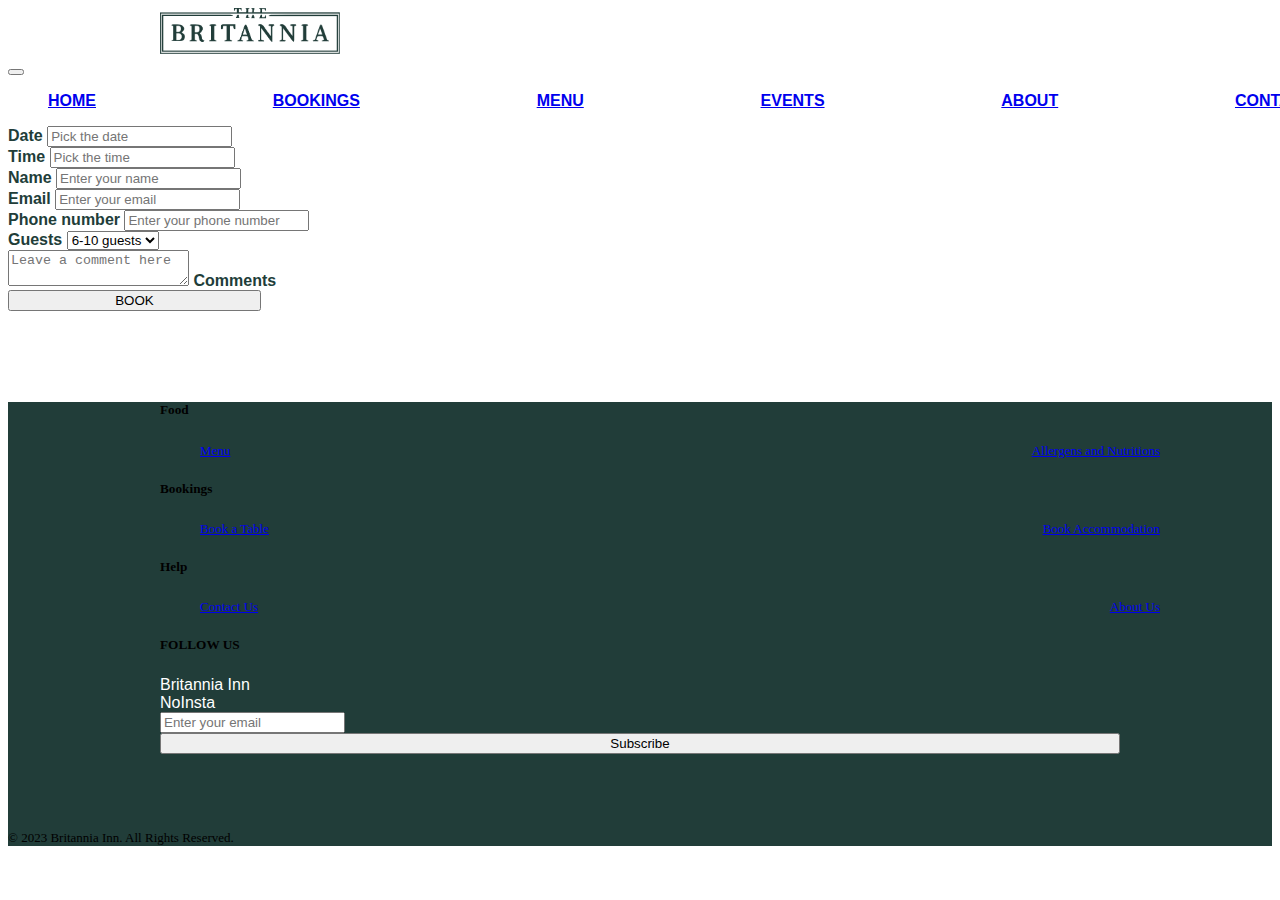
<file: bookings.html>
<!DOCTYPE html>

<!DOCTYPE html>
<html lang="en">

<head>
    <meta charset="UTF-8">
    <meta http-equiv="X-UA-Compatible" content="IE=edge">
    <meta name="viewport" content="width=device-width, initial-scale=1.0">
    <link rel="stylesheet" type="text/css" href="styles.css">
    <link href="https://cdn.jsdelivr.net/npm/bootstrap@5.0.2/dist/css/bootstrap.min.css" rel="stylesheet"
        integrity="sha384-EVSTQN3/azprG1Anm3QDgpJLIm9Nao0Yz1ztcQTwFspd3yD65VohhpuuCOmLASjC" crossorigin="anonymous">
    <link rel="stylesheet" href="https://cdnjs.cloudflare.com/ajax/libs/font-awesome/6.4.0/css/all.min.css"
        integrity="sha512-iecdLmaskl7CVkqkXNQ/ZH/XLlvWZOJyj7Yy7tcenmpD1ypASozpmT/E0iPtmFIB46ZmdtAc9eNBvH0H/ZpiBw=="
        crossorigin="anonymous" referrerpolicy="no-referrer" />




    <title>The Britannia Inn | Bookings </title>
    <!--The title of The homepage-->
</head>

<body>
    <div class="container-xl">


        <!--Nav bar placed in header. The nav bar has links to other pages on the site, -->
        <nav class="navbar navbar-expand-lg navbar-light" style="background-color: #fff;">
            <div class="container-fluid">

                <nav class="navbar navbar-light">
                    <div class="container">
                        <a class="navbar-brand" href="./index.html">
                            <img src="./images/logo.png" alt="" width="180" height="auto">
                        </a>
                    </div>
                </nav>
                <button class="navbar-toggler" type="button" data-bs-toggle="collapse" data-bs-target="#navbarNav"
                    aria-controls="navbarNav" aria-expanded="false" aria-label="Toggle navigation">
                    <span class="navbar-toggler-icon"></span>
                </button>
                <div class="collapse navbar-collapse" id="navbarNav">
                    <ul class="navbar-nav">
                        <li class="nav-item">
                            <a class="nav-link active" aria-current="page" href="./index.html">HOME</a>
                        </li>
                        <li class="nav-item">
                            <a class="nav-link" href="./bookings.html">BOOKINGS</a>
                        </li>
                        <li class="nav-item">
                            <a class="nav-link" href="./menu.html">MENU</a>
                        </li>
                        <li class="nav-item">
                            <a class="nav-link" href="./events.html">EVENTS</a>
                        </li>
                        <li class="nav-item">
                            <a class="nav-link" href="./index.html#about">ABOUT</a>
                        </li>
                        <li class="nav-item">
                            <a class="nav-link" href="./contacts.html">CONTACT</a>
                        </li>

                    </ul>
                </div>
            </div>
        </nav>




        <main>
            <!--Bookings form-->



            <form class="row g-3 pt-5">

                <div class="col-md-6 mr-sm-2 ">
                    <label for="date" class="form-label">Date</label>
                    <input type="text" class="form-control mr-sm-2 btn-block rounded-pill" id="date"
                        placeholder="Pick the date">
                </div>
                <div class="col-md-6">
                    <label for="time" class="form-label">Time</label>
                    <input type="text" class="form-control mr-sm-2 btn-block rounded-pill form-shape" id="time"
                        placeholder="Pick the time">
                </div>
                <div class="col-6">
                    <label for="name" class="form-label">Name</label>
                    <input type="text" class="form-control mr-sm-2 btn-block rounded-pill" id="name"
                        placeholder="Enter your name">
                </div>
                <div class="col-6">
                    <label for="email" class="form-label">Email</label>
                    <input type="text" class="form-control mr-sm-2 btn-block rounded-pill" id="email"
                        placeholder="Enter your email">
                </div>
                <div class="col-md-6">
                    <label for="number" class="form-label">Phone number</label>
                    <input type="text" class="form-control mr-sm-2 btn-block rounded-pill" id="inputNumber"
                        placeholder="Enter your phone number">
                </div>
                <div class="col-md-6">
                    <label for="guests" class="form-label">Guests</label>
                    <select id="guests" class="form-select mr-sm-2 btn-block rounded-pill">
                        <option selected>1 guest</option>
                        <option selected>2-4 guests</option>
                        <option selected>4-6 guests</option>
                        <option selected>6-10 guests</option>
                    </select>
                </div>



                <div class="container-fluid col-sm-8 ">

                    <div class="col-md pb-5 ">
                        <div class="form-floating">
                            <textarea class="form-control mr-sm-2 btn-block rounded-pill"
                                placeholder="Leave a comment here" id="floatingTextarea"></textarea>
                            <label for="floatingTextarea">Comments </label>
                        </div>
                    </div>
                </div>

                <div class="d-flex justify-content-center align-items-center " style="height: 10vh;">

                    <button type="submit"
                        class="btn btn-outline-dark mb-6 btn-block rounded-pill button-book">BOOK</button>


            </form>








    </div>

    </main>



    </div>

    <div class=" container-xl">
        <footer class="text-white">
            <div class="container-fluid py-4">
                <div class="row">
                    <div class="col-md-2">
                        <div class="container">
                            <h5 class="text-uppercase mb-4">Food</h5>
                            <ul class="navbar-nav">
                                <li class=" nav-item "><a href="./menu.html"
                                        class="nav-link text-white footer-nav-item">Menu</a></li>
                                <li class="nav-item"><a href="./404.html"
                                        class="nav-link text-white footer-nav-item">Allergens and
                                        Nutritions</a></li>
                            </ul>
                        </div>
                    </div>
                    <div class="col-md-2">
                        <div class="container">
                            <h5 class="text-uppercase mb-4">Bookings</h5>
                            <ul class="navbar-nav">
                                <li class="nav-item"><a href="./bookings.html"
                                        class="nav-link text-white footer-nav-item">Book a
                                        Table</a></li>
                                <li class="nav-item"><a href="./bookings.html"
                                        class="nav-link text-white footer-nav-item">Book
                                        Accommodation</a></li>
                            </ul>
                        </div>
                    </div>
                    <div class="col-md-2">
                        <div class="container">
                            <h5 class="text-uppercase mb-4">Help</h5>
                            <ul class="navbar-nav">
                                <li class="nav-item"><a href="./contacts.html"
                                        class="nav-link text-white footer-nav-item">Contact
                                        Us</a></li>
                                <li class="nav-item"><a href="#about" class="nav-link text-white footer-nav-item">About
                                        Us</a></li>
                            </ul>
                        </div>
                    </div>
                    <div class="col-md-2">
                        <div class="container">
                            <h5 class=" mb-4">FOLLOW US</h5>


                            <i class="fab fa-facebook-square" aria-hidden="true"><a class="social-media"
                                    href="https://www.facebook.com/TheBritannia/"> Britannia Inn</a></i>
                            <br>
                            <i class="fab fa-instagram" aria-hidden="true"><a class="social-media"
                                    href="https://www.instagram.com/instgramtagnotfound/"> NoInsta</a></i>



                            </ul>
                        </div>
                    </div>
                    <div class="col-md-3">
                        <div class="container ">
                            <form id="subscribe" class="form-inline">
                                <input type="email" class="form-control mb-2 mr-sm-2 btn-block rounded-pill" id="email"
                                    placeholder="Enter your email">
                                <button type="submit"
                                    class="btn btn-outline-light mb-2 btn-block rounded-pill button-subscribe">Subscribe</button>
                            </form>
                        </div>
                    </div>
                </div>
                <div class="row">
                    <div class="col mt-3">
                        <p class="text-center copyright">&#169; 2023 Britannia Inn. All Rights Reserved.</p>
                    </div>
                </div>
            </div>

    </div>
    </footer>


    <script src="https://cdn.jsdelivr.net/npm/bootstrap@5.0.2/dist/js/bootstrap.bundle.min.js"
        integrity="sha384-MrcW6ZMFYlzcLA8Nl+NtUVF0sA7MsXsP1UyJoMp4YLEuNSfAP+JcXn/tWtIaxVXM" crossorigin="anonymous">
    </script>








</body>

</html>
</file>
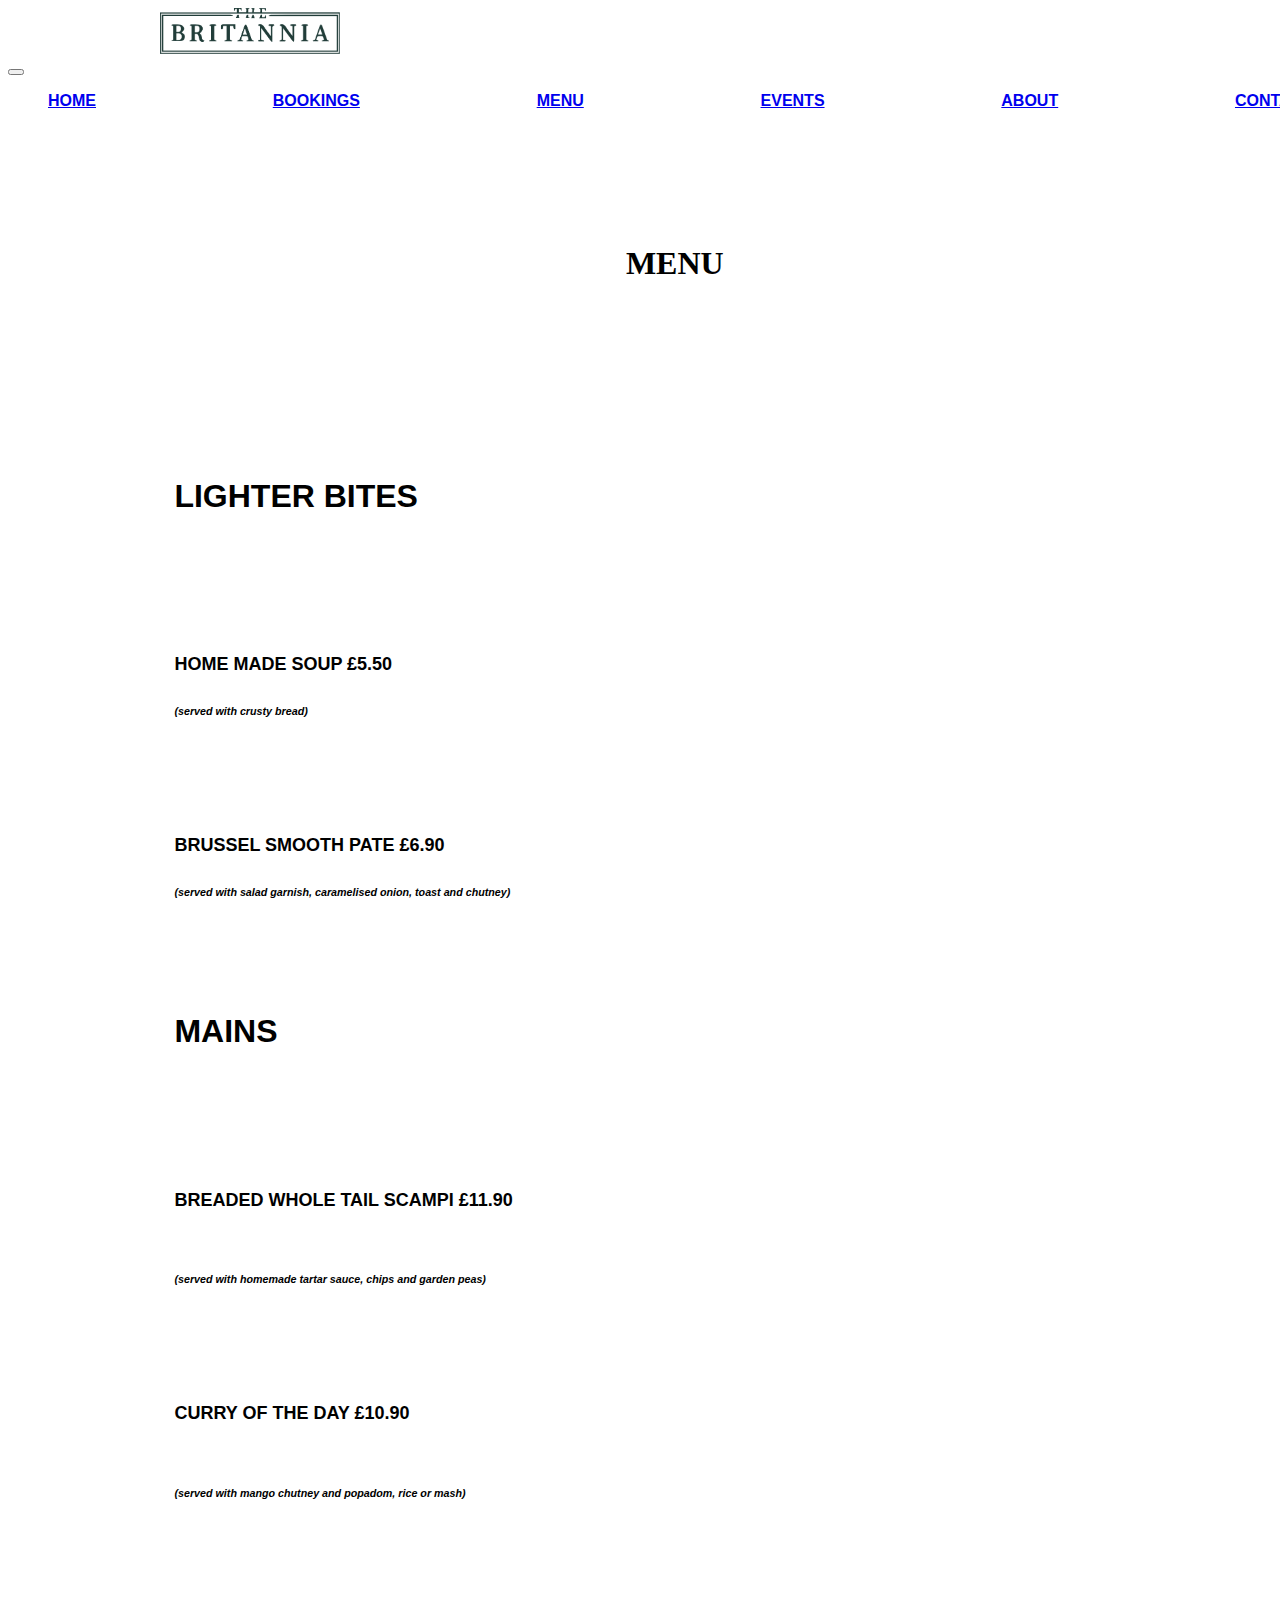
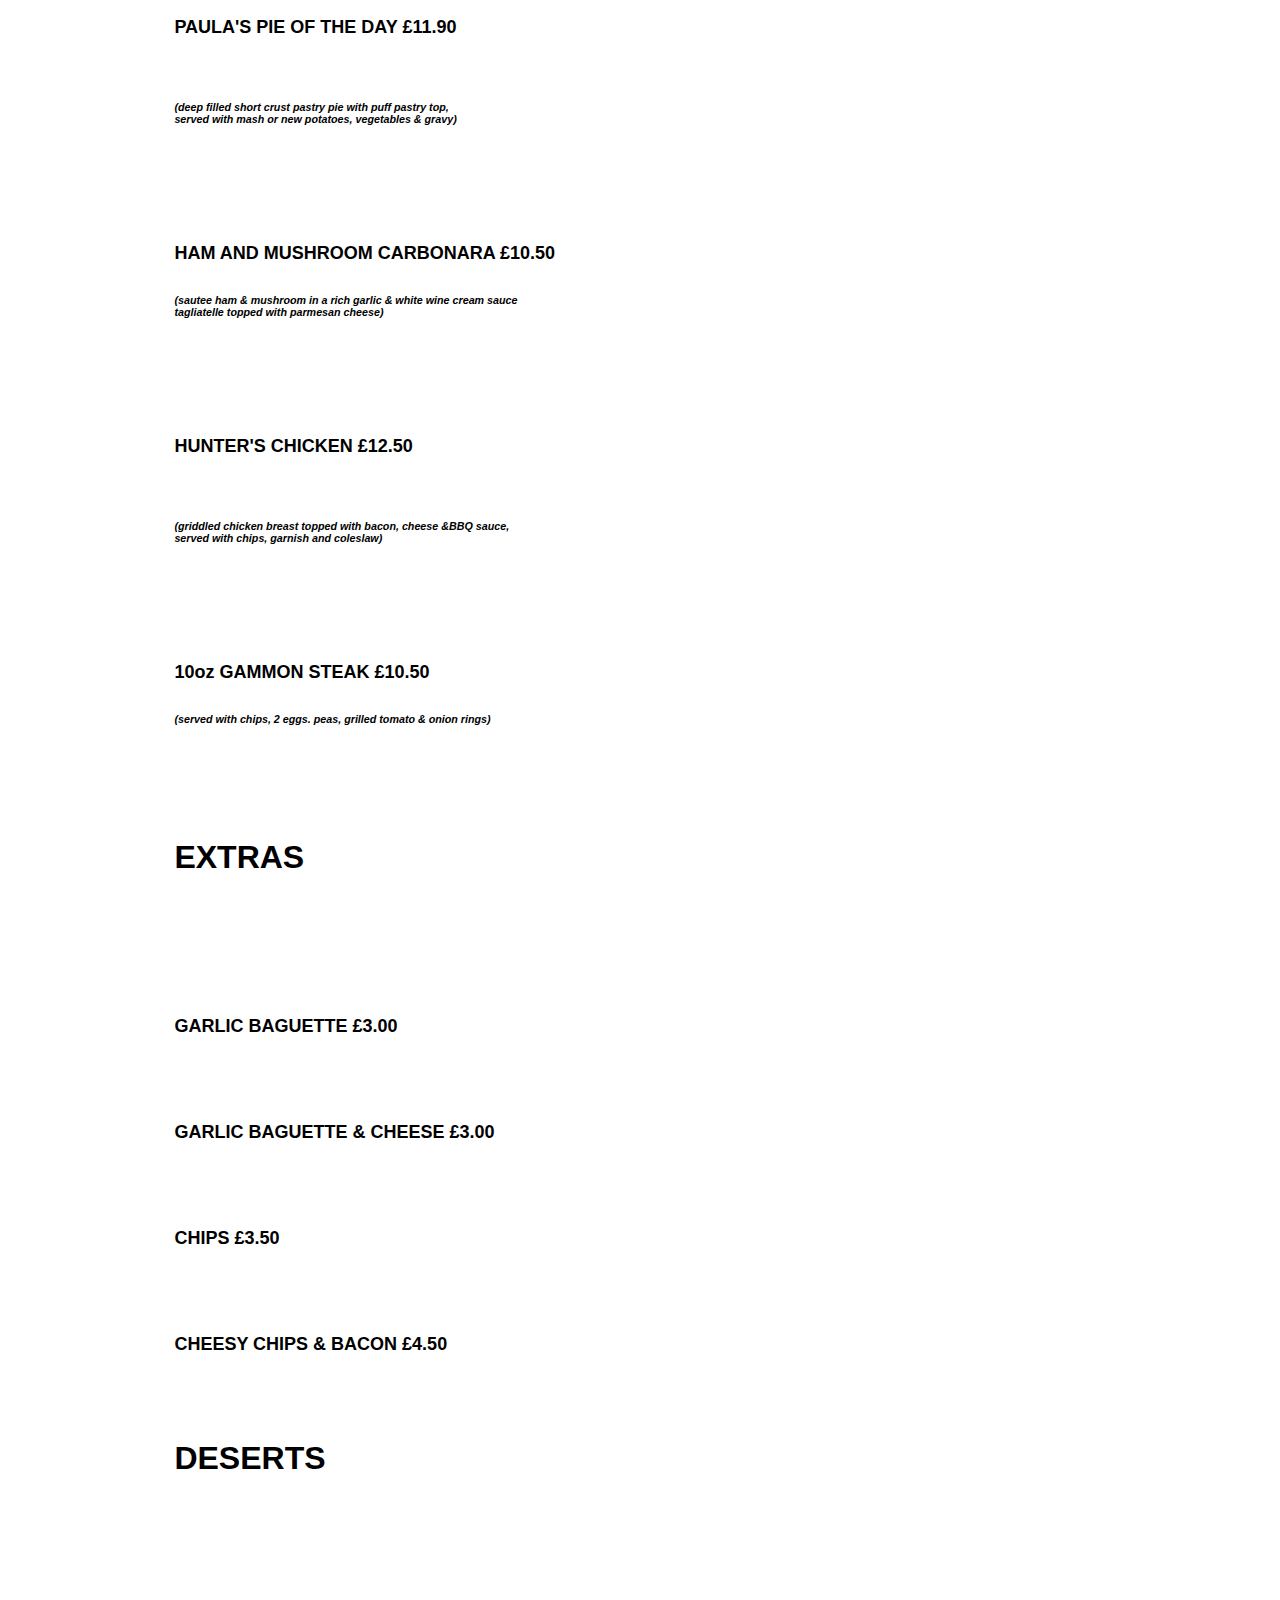
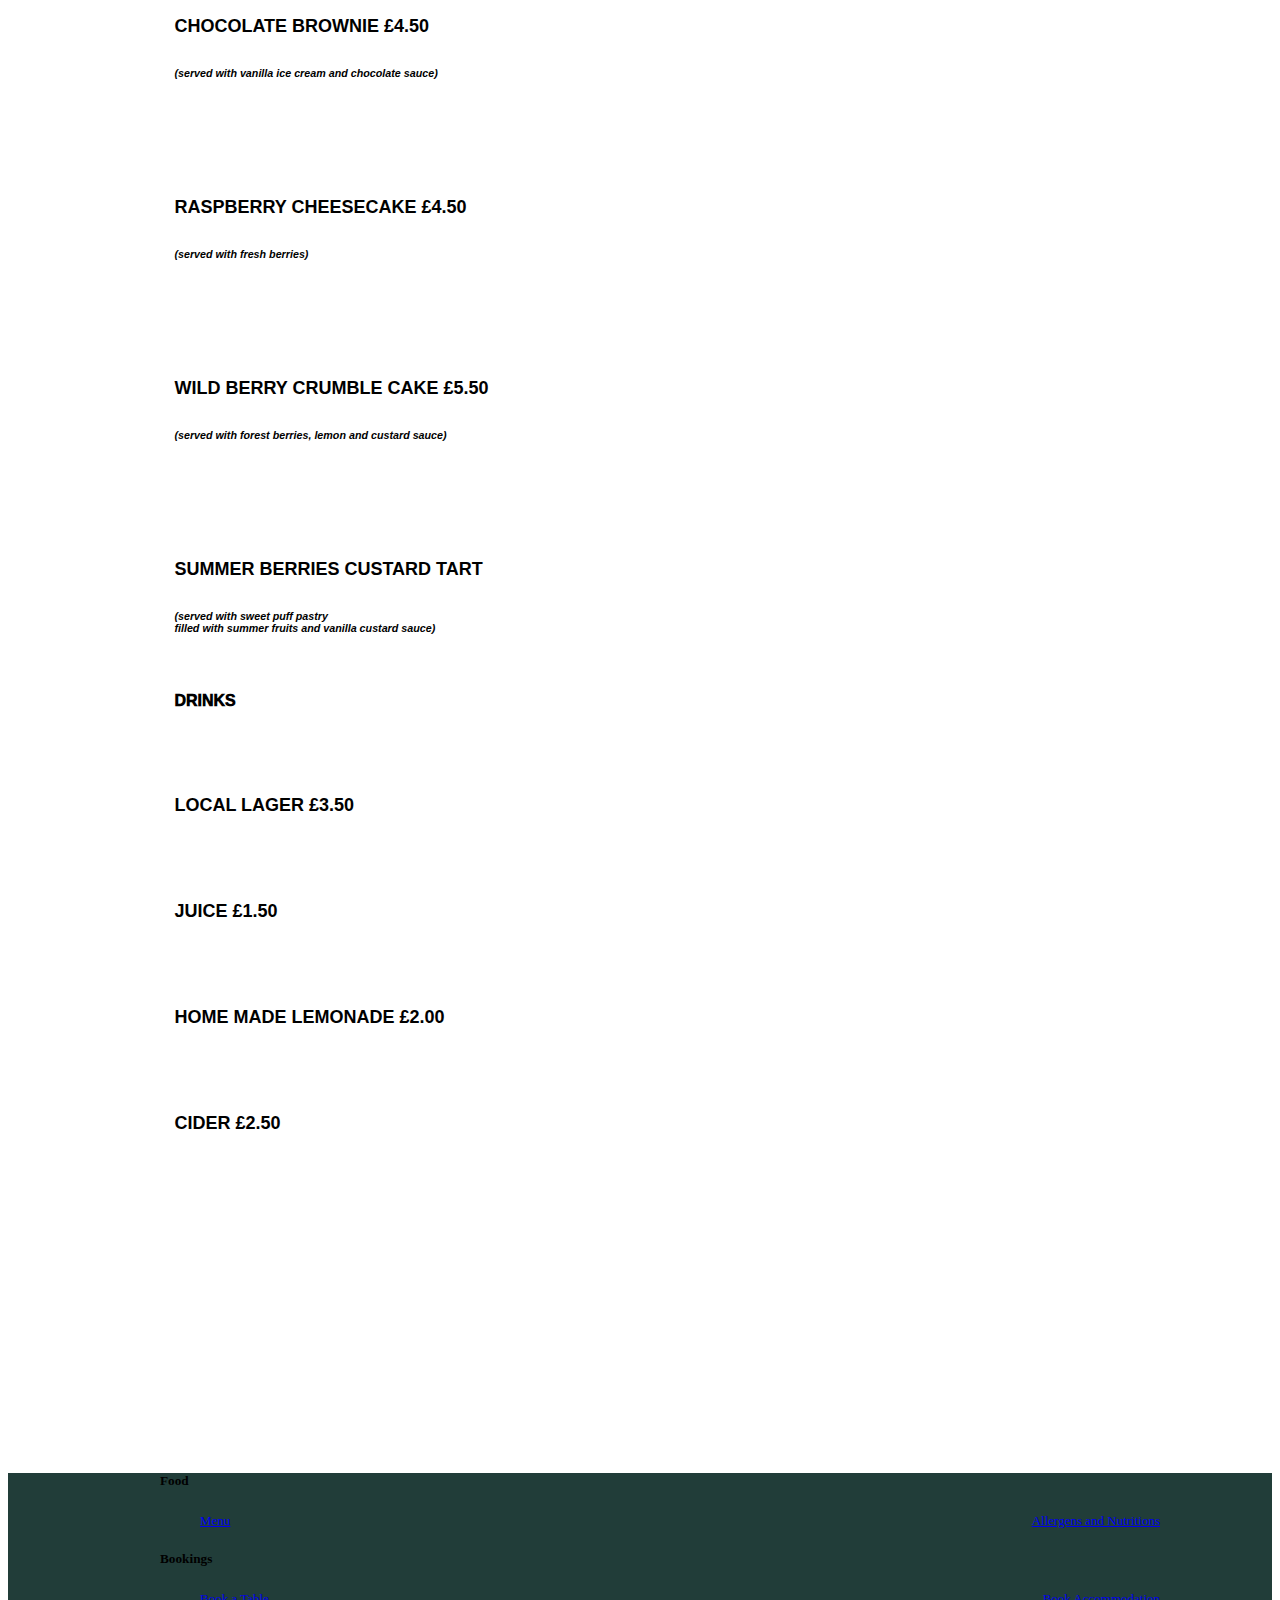
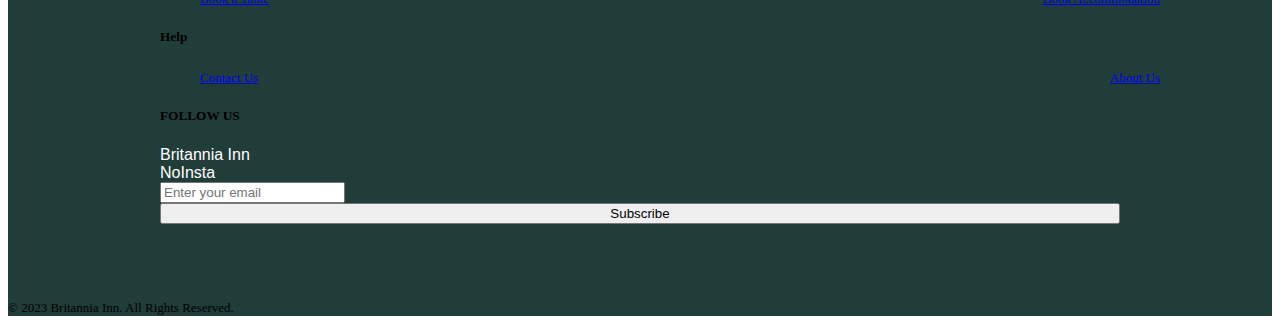
<file: menu.html>
<!DOCTYPE html>

<html lang="en">

<head>
  <meta charset="UTF-8">
  <meta http-equiv="X-UA-Compatible" content="IE=edge">
  <meta name="viewport" content="width=device-width, initial-scale=1.0">
  <link rel="stylesheet" type="text/css" href="styles.css">
  <link href="https://cdn.jsdelivr.net/npm/bootstrap@5.0.2/dist/css/bootstrap.min.css" rel="stylesheet"
    integrity="sha384-EVSTQN3/azprG1Anm3QDgpJLIm9Nao0Yz1ztcQTwFspd3yD65VohhpuuCOmLASjC" crossorigin="anonymous">
  <link rel="stylesheet" href="https://cdnjs.cloudflare.com/ajax/libs/font-awesome/6.4.0/css/all.min.css"
    integrity="sha512-iecdLmaskl7CVkqkXNQ/ZH/XLlvWZOJyj7Yy7tcenmpD1ypASozpmT/E0iPtmFIB46ZmdtAc9eNBvH0H/ZpiBw=="
    crossorigin="anonymous" referrerpolicy="no-referrer" />




  <title>The Britannia Inn | Menu </title>
  <!--The title of The homepage-->
</head>

<body>
  <div class="container-xl">


    <!--Nav bar placed in header. The nav bar has links to other pages on the site, -->
    <nav class="navbar navbar-expand-lg navbar-light sticky-top" style="background-color: #fff;">
      <div class="container-fluid">

        <nav class="navbar navbar-light">
          <div class="container">
            <a class="navbar-brand" href="./index.html">
              <img src="./images/logo.png" alt="" width="180" height="auto">
            </a>
          </div>
        </nav>
        <button class="navbar-toggler" type="button" data-bs-toggle="collapse" data-bs-target="#navbarNav"
          aria-controls="navbarNav" aria-expanded="false" aria-label="Toggle navigation">
          <span class="navbar-toggler-icon"></span>
        </button>
        <div class="collapse navbar-collapse" id="navbarNav">
          <ul class="navbar-nav">
            <li class="nav-item">
              <a class="nav-link active" aria-current="page" href="./index.html">HOME</a>
            </li>
            <li class="nav-item">
              <a class="nav-link" href="./bookings.html">BOOKINGS</a>
            </li>
            <li class="nav-item">
              <a class="nav-link" href="./menu.html">MENU</a>
            </li>
            <li class="nav-item">
              <a class="nav-link" href="./events.html">EVENTS</a>
            </li>
            <li class="nav-item">
              <a class="nav-link" href="/index.html#about">ABOUT</a>
            </li>
            <li class="nav-item">
              <a class="nav-link" href="./contacts.html">CONTACT</a>
            </li>

          </ul>
        </div>
      </div>
    </nav>




    <main>

      
      
      <div id="center-menu">
        
<!--Menu page created using lists-->
        <div class="menu-items"><h1>MENU</h1></div> 
          <div class="row bold-text menu-items">
            <div class="col-md-6">
              

              <ul booking-headers>
                <li>
                  <h2>LIGHTER BITES</h2>
                </li>
                <li>
                  <h5>HOME MADE SOUP £5.50</h5>
                </li>
                <li>
                  <h6>(served with crusty bread)</h6>
                </li>
                <li>
                  <h5>BRUSSEL SMOOTH PATE £6.90</h5>
                </li>
                <li>
                  <h6>(served with salad garnish, caramelised onion,
                    toast and chutney)</h6>
                </li>

                <li>
                  <h2>MAINS</h2>
                </li>

                <li>
                  <h5 class="bold-text">BREADED WHOLE TAIL SCAMPI £11.90</h5>
                </li>
                <li>
                  <h6>(served with homemade tartar sauce, chips and garden peas)</h6>
                </li>
                <li>
                  <h5 class="bold-text">CURRY OF THE DAY £10.90</h5>
                </li>
                <li>
                  <h6>(served with mango chutney and popadom, rice or mash)</h6>
                </li>
                <li>
                  <h5 class="bold-text">PAULA'S PIE OF THE DAY £11.90</h5>
                </li>
                <li>
                  <h6>(deep filled short crust pastry pie with puff pastry
                    top,<br> served with mash or new potatoes, vegetables & gravy)</h6>
                </li>
                <li>
                  <h5>HAM AND MUSHROOM CARBONARA £10.50</h5>
                </li>
                <li>
                  <h6>(sautee ham & mushroom in a rich garlic & white
                    wine cream sauce<br> tagliatelle topped with parmesan cheese)</h6>
                </li>
                <li>
                  <h5 class="bold-text">HUNTER'S CHICKEN £12.50</h5>
                </li>
                <li>
                  <h6>(griddled chicken breast topped with bacon, cheese &BBQ sauce,<br> served with
                    chips, garnish and coleslaw)</h6>
                </li>
                <li>
                  <h5>10oz GAMMON STEAK £10.50</h5>
                </li>
                <li>
                  <h6>(served with chips, 2 eggs. peas, grilled tomato & onion rings)</h6>
                </li>
              </ul>
              </ul>
            

            </div>
            <div class="col-md-6">
              <ul class="booking-headers">
                <li>
                  <h2>EXTRAS</h2>
                </li>


                <li>
                  <h5>GARLIC BAGUETTE £3.00</h5>
                </li>

                <li>
                  <h5>GARLIC BAGUETTE & CHEESE £3.00</h5></li>
                      <li>
                        <h5>CHIPS £3.50</h5>
                </li>
                <li>
                  <h5>CHEESY CHIPS & BACON £4.50</h5></li>
                
                      <li>
                        <h2>DESERTS</h2>
                        </li>

                <li>
                  <h5>CHOCOLATE BROWNIE £4.50</h5>
                </li>
                <li>
                  <h6>(served with vanilla ice cream and chocolate sauce)</h6>
                </li>
                <li>
                  <h5>RASPBERRY CHEESECAKE £4.50</h5>
                </li>
                <li>
                  <h6>(served with fresh berries)</h6>
                </li>
                <li>
                  <h5>WILD BERRY CRUMBLE CAKE £5.50</h5>
                </li>
                <li>
                  <h6>(served with forest berries, lemon and custard sauce)</h6>
                </li>
                <li>
                  <h5>SUMMER BERRIES CUSTARD TART</h5>
                </li>
                <li>
                  <h6>(served with sweet puff pastry<br> filled with summer fruits and vanilla
                    custard sauce)</h6>
                </li>


                <li>
                  <h2">DRINKS</h2>
                  </li>
                  <li>
                  <h5>LOCAL LAGER £3.50</h5>
                </li>
                  <li><h5>JUICE £1.50</h5></li>
                  <li><h5>HOME MADE LEMONADE £2.00</h5></li>
                  <li><h5>CIDER £2.50</h5>
                </li>

              </ul>
            </div>
            </div>
          </div>
        </div>
      </div>
      </div>
      <div id="menu-padding">
        
      </div>
    </main>

  </div>

  <div class=" container-xl">
    <footer class="text-white">
      <div class="container-fluid py-4">
        <div class="row">
          <div class="col-md-2">
            <div class="container">
              <h5 class="text-uppercase mb-4">Food</h5>
              <ul class="navbar-nav">
                <li class=" nav-item "><a href="./menu.html" class="nav-link text-white footer-nav-item">Menu</a></li>
                <li class="nav-item"><a href="./404.html" class="nav-link text-white footer-nav-item">Allergens and
                    Nutritions</a></li>
              </ul>
            </div>
          </div>
          <div class="col-md-2">
            <div class="container">
              <h5 class="text-uppercase mb-4">Bookings</h5>
              <ul class="navbar-nav">
                <li class="nav-item"><a href="./bookings.html" class="nav-link text-white footer-nav-item">Book a
                    Table</a></li>
                <li class="nav-item"><a href="./bookings.html" class="nav-link text-white footer-nav-item">Book
                    Accommodation</a></li>
              </ul>
            </div>
          </div>
          <div class="col-md-2">
            <div class="container">
              <h5 class="text-uppercase mb-4">Help</h5>
              <ul class="navbar-nav">
                <li class="nav-item"><a href="./contacts.html" class="nav-link text-white footer-nav-item">Contact
                    Us</a></li>
                <li class="nav-item"><a href="#about" class="nav-link text-white footer-nav-item">About Us</a></li>
              </ul>
            </div>
          </div>
          <div class="col-md-2">
            <div class="container">
              <h5 class=" mb-4">FOLLOW US</h5>


              <i class="fab fa-facebook-square" aria-hidden="true"><a class="social-media"
                  href="https://www.facebook.com/TheBritannia/"> Britannia Inn</a></i>
              <br>
              <i class="fab fa-instagram" aria-hidden="true"><a class="social-media"
                  href="https://www.instagram.com/instgramtagnotfound/"> NoInsta</a></i>



              </ul>
            </div>
          </div>
          <div class="col-md-3">
            <div class="container ">
              <form id="subscribe" class="form-inline">
                <input type="email" class="form-control mb-2 mr-sm-2 btn-block rounded-pill" id="email"
                  placeholder="Enter your email">
                <button type="submit"
                  class="btn btn-outline-light mb-2 btn-block rounded-pill button-subscribe">Subscribe</button>
              </form>
            </div>
          </div>
        </div>
        <div class="row">
          <div class="col mt-3">
            <p class="text-center copyright">&#169; 2023 Britannia Inn. All Rights Reserved.</p>
          </div>
        </div>
      </div>
    
  </div>
</footer>


  <script src="https://cdn.jsdelivr.net/npm/bootstrap@5.0.2/dist/js/bootstrap.bundle.min.js"
    integrity="sha384-MrcW6ZMFYlzcLA8Nl+NtUVF0sA7MsXsP1UyJoMp4YLEuNSfAP+JcXn/tWtIaxVXM" crossorigin="anonymous">
  </script>








</body>

</html>
</file>
<file: styles.css>
/* Css */
h2 {
  font-family: 'Gill Sans', 'Gill Sans MT', Calibri, 'Trebuchet MS', sans-serif;
  font-weight: bolder;
  font-size: xx-large;




}

nav {
  font-size: 100%;
  font-family: 'Gill Sans', 'Gill Sans MT', Calibri, 'Trebuchet MS', sans-serif;
  font-weight: 600;
  
  


}


.navbar-nav {
  display: flex;
  justify-content: space-between;
  width: 100%;
  
}

.nav-menu li {
  margin-right: 20px;
}

#divider{
  border-bottom: 4px solid #000000;
  opacity: 75%;
  margin: 50px;
  width: auto;
  align-items: center;
}

#about {
  text-align: center;
}

footer {
  background-color: #213D39;

}

.container {
  max-width: 960px;
  margin: 0 auto;
}

.table-bookings {
  position: relative;
  display: flex;
  justify-content: center;
  align-items: center;


}



.pfont {
  width: 90%;
  padding: 5% 0% 40% 9%;
  align-items: center;

}


.head-first {
  padding-bottom: 4%;
  font-weight: 800;
  text-align: center;
}

.head-second {
  padding-bottom: 4%;
  font-weight: 800;
  text-align: center;
}

.footer-nav-item {
  font-weight: 400;
  font-size: small;
}
.copyright{
  font-weight: 100;
  font-size: small;
  padding-top: 5%;
  
}


.button-subscribe{
  align-items: center;
  width: 100%;
  
}

.social-media
{
  font-family:'Gill Sans', 'Gill Sans MT', Calibri, 'Trebuchet MS', sans-serif;
  color: #ffffff;
  font-style: normal;
  text-decoration-line: none;
  

}
.social-media:hover{
  color: rgb(163, 159, 159);
}

.carousel-button {
  Color: rgb(255, 255, 255);
  position: absolute;
  top: 50%;
  left: 50%;
  transform: translate(-50%, -50%);
  width: 16%;
}
td{
  padding-left: 7000000px;
}






ul {
  list-style-type: none;
}
#extras-header-5{
  
  
  padding-top: 2%;
  
}



#center-menu{
  padding-left: 10%;
  
}
#menu-padding{
  padding-top: 20%;
}
.overlay-link {
  position: absolute;
  top: 50%;
  left: 50%;
  transform: translate(-50%, -50%);
  color: #ffffff;
  text-decoration: none;
  font-family: 'Gill Sans', 'Gill Sans MT', Calibri, 'Trebuchet MS', sans-serif;
  font-weight: 500;
  font-size: x-small;
  background-color: #213D39;
  opacity: 80%;


  
  padding: 10px;
}
.overlay-link:hover{
color: #000000;

}

.error-404{
  padding-top: 20%; 
  padding-bottom: 20%;
}
form{
font-family: 'Gill Sans', 'Gill Sans MT', Calibri, 'Trebuchet MS', sans-serif;
font-weight: 600;
color:#213D39;
}
.button-book{
 
  
  width: 20%;
  
  
}

.social-media-contacts{
  font-family:'Gill Sans', 'Gill Sans MT', Calibri, 'Trebuchet MS', sans-serif;
  color:#213D39;
  font-style: normal;
  text-decoration-line: none;
  font-size: large;
  font-weight: 400;


}
.social-media-contacts:hover{
  color: rgb(163, 159, 159);
}
#map{
height: 20em; 


}


ul.contacts-align{
  text-align: center; 
  padding-bottom: 20%;
  font-family: 'Gill Sans', 'Gill Sans MT', Calibri, 'Trebuchet MS', sans-serif;
  font-weight: 600;
  font-size: small;
  text-decoration-line: none;
  color: #213D39;
}
.contact-headers{
  font-family: 'Gill Sans', 'Gill Sans MT', Calibri, 'Trebuchet MS', sans-serif;
  font-weight: 800;
  color: #213D39;
  padding-bottom: 5%;
}
.phone-number{
  text-align: center; 
  padding-bottom: 20%;
  font-family: 'Gill Sans', 'Gill Sans MT', Calibri, 'Trebuchet MS', sans-serif;
  font-weight: 600;
  font-size: small;
  text-decoration:none;
  color: #213D39;
}
.phone-number:hover{
color: green ;
}


  

.bold-text{
  font-weight: bold;
  font-family: 'Gill Sans', 'Gill Sans MT', Calibri, 'Trebuchet MS', sans-serif;
  font-weight:1000;
  padding-bottom: 3%;
  

}

.menu-items h5{
  font-size: large;
  font-weight: 800;
  font-family: 'Gill Sans', 'Gill Sans MT', Calibri, 'Trebuchet MS', sans-serif;
  padding-top: 5%;
}
.menu-items h6{
  font-family: 'Gill Sans', 'Gill Sans MT', Calibri, 'Trebuchet MS', sans-serif;
  padding-bottom: 3%;
  font-style: italic;
}
.menu-items h2{
  font-weight: bold;
  padding-bottom: 5%;
  padding-top: 5%;
}
.menu-items h1{
  padding: 10%;
  font-weight: bolder;
  text-align: center;
  padding-left: 5%;
}
</file>
